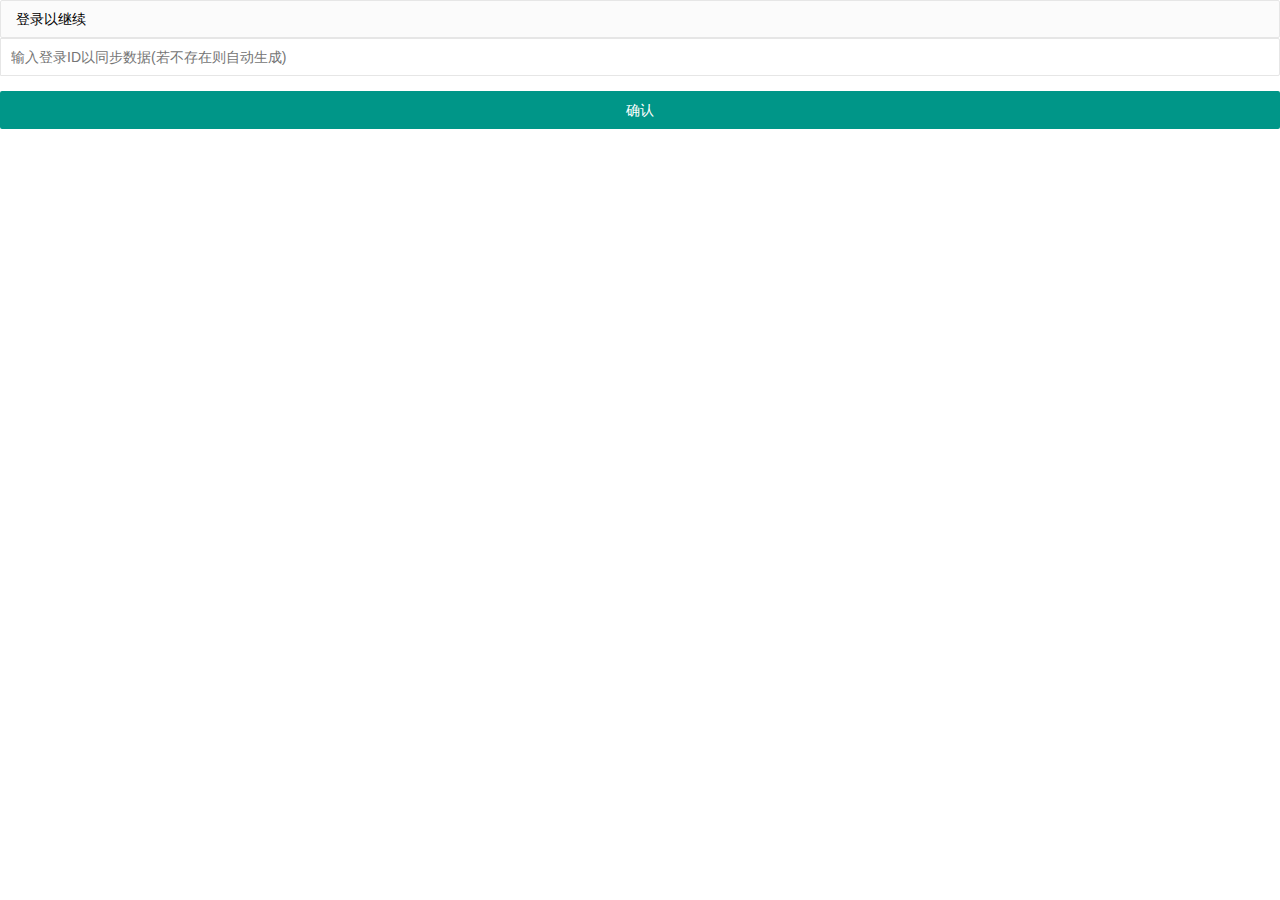
<file: CountingStars/login.html>
﻿<link href="layui/css/layui.css" rel="stylesheet" />
<script src="layui/layui.all.js"></script>
<script src="angular.js"></script>
<script src="common.js"></script>
<script>
    var app = angular.module('app', []);
    app.controller('login', function ($scope, $sce) {
        $scope.login = function () {
            if ($scope.loginId) {
                layer.msg("登录成功", {
                    time: 1200 
                }, function () {
                    localStorage.setItem(loginCore.LoginNameKey, $scope.loginId);
                    location.href = loginCore.IndexPage;
                });
             
            }
        }
    });
</script>
<html>
<head>
    <title>登录</title>
</head>
<body ng-app="app">
    <div ng-controller="login">
        <div class="layui-form layui-form-pane">
            <div class="layui-form-item layui-form-text">
                <label class="layui-form-label">登录以继续</label>
                <input class="layui-input" ng-model='loginId' placeholder="输入登录ID以同步数据(若不存在则自动生成)" />
            </div>
            <div class="layui-form-item">
                <button class="layui-btn layui-btn-fluid" ng-click="login()">确认</button>
            </div>
        </div>
    </div>
</body>
</html>
</file>
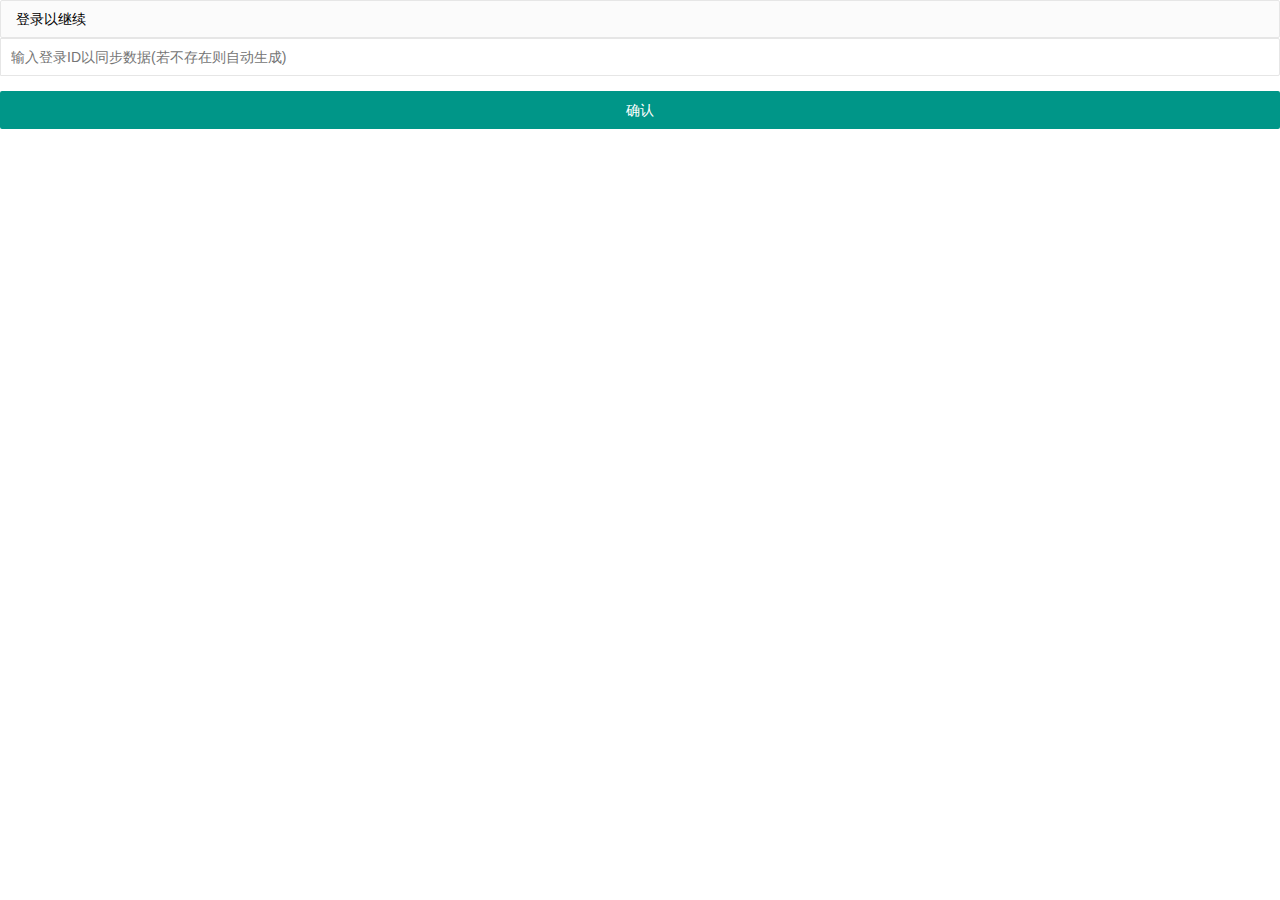
<file: CountingStars/main.html>
﻿<!DOCTYPE html>
<html style="height: 100%">
<head>
    <meta charset="utf-8">
    <title></title>
    <meta name="renderer" content="webkit">
    <meta http-equiv="X-UA-Compatible" content="IE=edge,chrome=1">
    <meta name="viewport" content="width=device-width, initial-scale=1, maximum-scale=1">
    <link href="layui/css/layui.css" rel="stylesheet" />
    <script src="layui/layui.all.js"></script>
    <script src="angular.js"></script>
    <script src="common.js"></script>
</head>
<body ng-app="app" style="height: 100%">
    <div ng-controller="main" style="height: 100%;text-align:center">
        <!--<h1 style="color: green"> 当前登录ID[{{loginId}}]</h1>-->
    </div>

    <script src="layui/layui.js"></script>
    <script src="angular.js"></script>
    <script src="av-min.js"></script>
    <script>

        var app = angular.module('app', []);
        app.controller('main', function ($scope, $sce) {
            $scope.loginId = loginCore.GetLoginId();
            layer.msg("当前登录用户ID[" + $scope.loginId + "]", { time: 9999999 });

        });
        app.filter('sce', ['$sce', function ($sce) {
            return $sce.trustAsHtml;
        }]);


    </script>
</body>
</html>
</file>
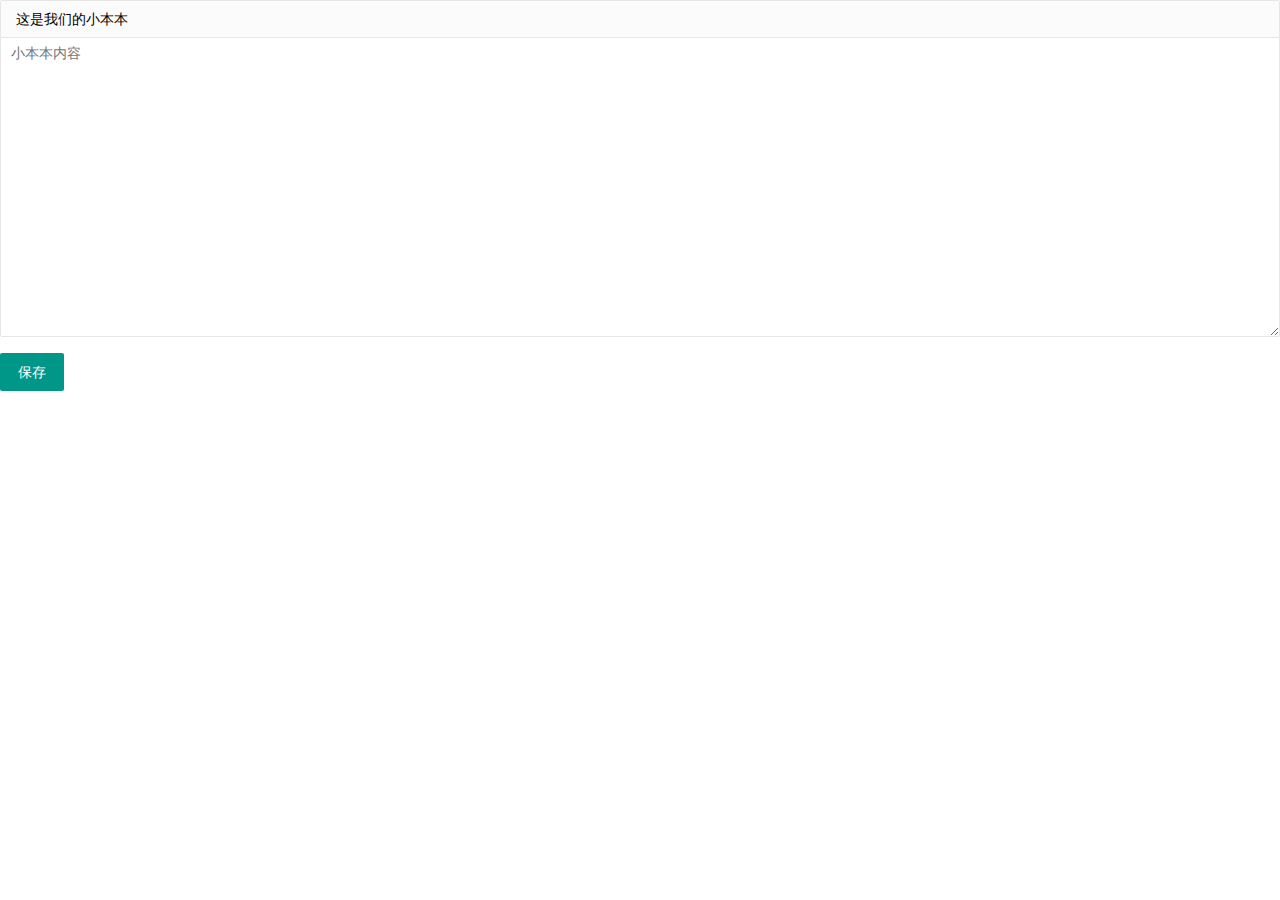
<file: CountingStars/memorandum.html>
﻿<link href="layui/css/layui.css" rel="stylesheet" />
<script src="layui/layui.all.js"></script>
<script src="angular.js"></script>
<script src="av-min.js"></script>
<script>
    var { Query, User } = AV;
    AV.init('s44XmGNmCEiM7brKGRrazhkt-gzGzoHsz', 'tKNAMwNeMwEcHQlP0u1YyIrm');
    // 实时消息服务
    var Memorandum = AV.Object.extend('memorandum');
    var memorandum = new Memorandum();
    var app = angular.module('app', []);
    app.controller('memorandum', function ($scope, $sce) {
        $scope.get = function (r) {
            var query = new AV.Query('memorandum');
            query.descending('createdAt');
            query.limit(1);
            query.find().then(function (result) {
                $scope.content = result[0].attributes.content;
                $scope.$apply();
            }).catch(function (error) {
                alert(JSON.stringify(error));
            });
        }
        $scope.get();
        $scope.send = function () {
            memorandum.save({
                content: $scope.content
            }).then(function (object) {
                layer.msg("保存成功");
            });
        }
    });
</script>
<html>
<head>
</head>
<body ng-app="app">
    <div ng-controller="memorandum">
        <div class="layui-form layui-form-pane">
            <div class="layui-form-item layui-form-text">
                <label class="layui-form-label">这是我们的小本本</label>
                <div class="layui-input-block">
                    <textarea style="height: 300px" placeholder="小本本内容" ng-model="content" class="layui-textarea"></textarea>
                </div>
            </div>
            <div class="layui-form-item">
                <button class="layui-btn" ng-click="send()" lay-filter="demo2">保存</button>
            </div>
        </div>
    </div>
</body>
</html>
</file>
<file: CountingStars/layui/css/layui.css>
/** layui-v2.4.5 MIT License By https://www.layui.com */
 .layui-inline,img{display:inline-block;vertical-align:middle}h1,h2,h3,h4,h5,h6{font-weight:400}.layui-edge,.layui-header,.layui-inline,.layui-main{position:relative}.layui-elip,.layui-form-checkbox span,.layui-form-pane .layui-form-label{text-overflow:ellipsis;white-space:nowrap}.layui-btn,.layui-edge,.layui-inline,img{vertical-align:middle}.layui-btn,.layui-disabled,.layui-icon,.layui-unselect{-webkit-user-select:none;-ms-user-select:none;-moz-user-select:none}blockquote,body,button,dd,div,dl,dt,form,h1,h2,h3,h4,h5,h6,input,li,ol,p,pre,td,textarea,th,ul{margin:0;padding:0;-webkit-tap-highlight-color:rgba(0,0,0,0)}a:active,a:hover{outline:0}img{border:none}li{list-style:none}table{border-collapse:collapse;border-spacing:0}h4,h5,h6{font-size:100%}button,input,optgroup,option,select,textarea{font-family:inherit;font-size:inherit;font-style:inherit;font-weight:inherit;outline:0}pre{white-space:pre-wrap;white-space:-moz-pre-wrap;white-space:-pre-wrap;white-space:-o-pre-wrap;word-wrap:break-word}body{line-height:24px;font:14px Helvetica Neue,Helvetica,PingFang SC,Tahoma,Arial,sans-serif}hr{height:1px;margin:10px 0;border:0;clear:both}a{color:#333;text-decoration:none}a:hover{color:#777}a cite{font-style:normal;*cursor:pointer}.layui-border-box,.layui-border-box *{box-sizing:border-box}.layui-box,.layui-box *{box-sizing:content-box}.layui-clear{clear:both;*zoom:1}.layui-clear:after{content:'\20';clear:both;*zoom:1;display:block;height:0}.layui-inline{*display:inline;*zoom:1}.layui-edge{display:inline-block;width:0;height:0;border-width:6px;border-style:dashed;border-color:transparent;overflow:hidden}.layui-edge-top{top:-4px;border-bottom-color:#999;border-bottom-style:solid}.layui-edge-right{border-left-color:#999;border-left-style:solid}.layui-edge-bottom{top:2px;border-top-color:#999;border-top-style:solid}.layui-edge-left{border-right-color:#999;border-right-style:solid}.layui-elip{overflow:hidden}.layui-disabled,.layui-disabled:hover{color:#d2d2d2!important;cursor:not-allowed!important}.layui-circle{border-radius:100%}.layui-show{display:block!important}.layui-hide{display:none!important}@font-face{font-family:layui-icon;src:url(../font/iconfont.eot?v=240);src:url(../font/iconfont.eot?v=240#iefix) format('embedded-opentype'),url(../font/iconfont.svg?v=240#iconfont) format('svg'),url(../font/iconfont.woff?v=240) format('woff'),url(../font/iconfont.ttf?v=240) format('truetype')}.layui-icon{font-family:layui-icon!important;font-size:16px;font-style:normal;-webkit-font-smoothing:antialiased;-moz-osx-font-smoothing:grayscale}.layui-icon-reply-fill:before{content:"\e611"}.layui-icon-set-fill:before{content:"\e614"}.layui-icon-menu-fill:before{content:"\e60f"}.layui-icon-search:before{content:"\e615"}.layui-icon-share:before{content:"\e641"}.layui-icon-set-sm:before{content:"\e620"}.layui-icon-engine:before{content:"\e628"}.layui-icon-close:before{content:"\1006"}.layui-icon-close-fill:before{content:"\1007"}.layui-icon-chart-screen:before{content:"\e629"}.layui-icon-star:before{content:"\e600"}.layui-icon-circle-dot:before{content:"\e617"}.layui-icon-chat:before{content:"\e606"}.layui-icon-release:before{content:"\e609"}.layui-icon-list:before{content:"\e60a"}.layui-icon-chart:before{content:"\e62c"}.layui-icon-ok-circle:before{content:"\1005"}.layui-icon-layim-theme:before{content:"\e61b"}.layui-icon-table:before{content:"\e62d"}.layui-icon-right:before{content:"\e602"}.layui-icon-left:before{content:"\e603"}.layui-icon-cart-simple:before{content:"\e698"}.layui-icon-face-cry:before{content:"\e69c"}.layui-icon-face-smile:before{content:"\e6af"}.layui-icon-survey:before{content:"\e6b2"}.layui-icon-tree:before{content:"\e62e"}.layui-icon-upload-circle:before{content:"\e62f"}.layui-icon-add-circle:before{content:"\e61f"}.layui-icon-download-circle:before{content:"\e601"}.layui-icon-templeate-1:before{content:"\e630"}.layui-icon-util:before{content:"\e631"}.layui-icon-face-surprised:before{content:"\e664"}.layui-icon-edit:before{content:"\e642"}.layui-icon-speaker:before{content:"\e645"}.layui-icon-down:before{content:"\e61a"}.layui-icon-file:before{content:"\e621"}.layui-icon-layouts:before{content:"\e632"}.layui-icon-rate-half:before{content:"\e6c9"}.layui-icon-add-circle-fine:before{content:"\e608"}.layui-icon-prev-circle:before{content:"\e633"}.layui-icon-read:before{content:"\e705"}.layui-icon-404:before{content:"\e61c"}.layui-icon-carousel:before{content:"\e634"}.layui-icon-help:before{content:"\e607"}.layui-icon-code-circle:before{content:"\e635"}.layui-icon-water:before{content:"\e636"}.layui-icon-username:before{content:"\e66f"}.layui-icon-find-fill:before{content:"\e670"}.layui-icon-about:before{content:"\e60b"}.layui-icon-location:before{content:"\e715"}.layui-icon-up:before{content:"\e619"}.layui-icon-pause:before{content:"\e651"}.layui-icon-date:before{content:"\e637"}.layui-icon-layim-uploadfile:before{content:"\e61d"}.layui-icon-delete:before{content:"\e640"}.layui-icon-play:before{content:"\e652"}.layui-icon-top:before{content:"\e604"}.layui-icon-friends:before{content:"\e612"}.layui-icon-refresh-3:before{content:"\e9aa"}.layui-icon-ok:before{content:"\e605"}.layui-icon-layer:before{content:"\e638"}.layui-icon-face-smile-fine:before{content:"\e60c"}.layui-icon-dollar:before{content:"\e659"}.layui-icon-group:before{content:"\e613"}.layui-icon-layim-download:before{content:"\e61e"}.layui-icon-picture-fine:before{content:"\e60d"}.layui-icon-link:before{content:"\e64c"}.layui-icon-diamond:before{content:"\e735"}.layui-icon-log:before{content:"\e60e"}.layui-icon-rate-solid:before{content:"\e67a"}.layui-icon-fonts-del:before{content:"\e64f"}.layui-icon-unlink:before{content:"\e64d"}.layui-icon-fonts-clear:before{content:"\e639"}.layui-icon-triangle-r:before{content:"\e623"}.layui-icon-circle:before{content:"\e63f"}.layui-icon-radio:before{content:"\e643"}.layui-icon-align-center:before{content:"\e647"}.layui-icon-align-right:before{content:"\e648"}.layui-icon-align-left:before{content:"\e649"}.layui-icon-loading-1:before{content:"\e63e"}.layui-icon-return:before{content:"\e65c"}.layui-icon-fonts-strong:before{content:"\e62b"}.layui-icon-upload:before{content:"\e67c"}.layui-icon-dialogue:before{content:"\e63a"}.layui-icon-video:before{content:"\e6ed"}.layui-icon-headset:before{content:"\e6fc"}.layui-icon-cellphone-fine:before{content:"\e63b"}.layui-icon-add-1:before{content:"\e654"}.layui-icon-face-smile-b:before{content:"\e650"}.layui-icon-fonts-html:before{content:"\e64b"}.layui-icon-form:before{content:"\e63c"}.layui-icon-cart:before{content:"\e657"}.layui-icon-camera-fill:before{content:"\e65d"}.layui-icon-tabs:before{content:"\e62a"}.layui-icon-fonts-code:before{content:"\e64e"}.layui-icon-fire:before{content:"\e756"}.layui-icon-set:before{content:"\e716"}.layui-icon-fonts-u:before{content:"\e646"}.layui-icon-triangle-d:before{content:"\e625"}.layui-icon-tips:before{content:"\e702"}.layui-icon-picture:before{content:"\e64a"}.layui-icon-more-vertical:before{content:"\e671"}.layui-icon-flag:before{content:"\e66c"}.layui-icon-loading:before{content:"\e63d"}.layui-icon-fonts-i:before{content:"\e644"}.layui-icon-refresh-1:before{content:"\e666"}.layui-icon-rmb:before{content:"\e65e"}.layui-icon-home:before{content:"\e68e"}.layui-icon-user:before{content:"\e770"}.layui-icon-notice:before{content:"\e667"}.layui-icon-login-weibo:before{content:"\e675"}.layui-icon-voice:before{content:"\e688"}.layui-icon-upload-drag:before{content:"\e681"}.layui-icon-login-qq:before{content:"\e676"}.layui-icon-snowflake:before{content:"\e6b1"}.layui-icon-file-b:before{content:"\e655"}.layui-icon-template:before{content:"\e663"}.layui-icon-auz:before{content:"\e672"}.layui-icon-console:before{content:"\e665"}.layui-icon-app:before{content:"\e653"}.layui-icon-prev:before{content:"\e65a"}.layui-icon-website:before{content:"\e7ae"}.layui-icon-next:before{content:"\e65b"}.layui-icon-component:before{content:"\e857"}.layui-icon-more:before{content:"\e65f"}.layui-icon-login-wechat:before{content:"\e677"}.layui-icon-shrink-right:before{content:"\e668"}.layui-icon-spread-left:before{content:"\e66b"}.layui-icon-camera:before{content:"\e660"}.layui-icon-note:before{content:"\e66e"}.layui-icon-refresh:before{content:"\e669"}.layui-icon-female:before{content:"\e661"}.layui-icon-male:before{content:"\e662"}.layui-icon-password:before{content:"\e673"}.layui-icon-senior:before{content:"\e674"}.layui-icon-theme:before{content:"\e66a"}.layui-icon-tread:before{content:"\e6c5"}.layui-icon-praise:before{content:"\e6c6"}.layui-icon-star-fill:before{content:"\e658"}.layui-icon-rate:before{content:"\e67b"}.layui-icon-template-1:before{content:"\e656"}.layui-icon-vercode:before{content:"\e679"}.layui-icon-cellphone:before{content:"\e678"}.layui-icon-screen-full:before{content:"\e622"}.layui-icon-screen-restore:before{content:"\e758"}.layui-icon-cols:before{content:"\e610"}.layui-icon-export:before{content:"\e67d"}.layui-icon-print:before{content:"\e66d"}.layui-icon-slider:before{content:"\e714"}.layui-main{width:1140px;margin:0 auto}.layui-header{z-index:1000;height:60px}.layui-header a:hover{transition:all .5s;-webkit-transition:all .5s}.layui-side{position:fixed;left:0;top:0;bottom:0;z-index:999;width:200px;overflow-x:hidden}.layui-side-scroll{position:relative;width:220px;height:100%;overflow-x:hidden}.layui-body{position:absolute;left:200px;right:0;top:0;bottom:0;z-index:998;width:auto;overflow:hidden;overflow-y:auto;box-sizing:border-box}.layui-layout-body{overflow:hidden}.layui-layout-admin .layui-header{background-color:#23262E}.layui-layout-admin .layui-side{top:60px;width:200px;overflow-x:hidden}.layui-layout-admin .layui-body{top:60px;bottom:44px}.layui-layout-admin .layui-main{width:auto;margin:0 15px}.layui-layout-admin .layui-footer{position:fixed;left:200px;right:0;bottom:0;height:44px;line-height:44px;padding:0 15px;background-color:#eee}.layui-layout-admin .layui-logo{position:absolute;left:0;top:0;width:200px;height:100%;line-height:60px;text-align:center;color:#009688;font-size:16px}.layui-layout-admin .layui-header .layui-nav{background:0 0}.layui-layout-left{position:absolute!important;left:200px;top:0}.layui-layout-right{position:absolute!important;right:0;top:0}.layui-container{position:relative;margin:0 auto;padding:0 15px;box-sizing:border-box}.layui-fluid{position:relative;margin:0 auto;padding:0 15px}.layui-row:after,.layui-row:before{content:'';display:block;clear:both}.layui-col-lg1,.layui-col-lg10,.layui-col-lg11,.layui-col-lg12,.layui-col-lg2,.layui-col-lg3,.layui-col-lg4,.layui-col-lg5,.layui-col-lg6,.layui-col-lg7,.layui-col-lg8,.layui-col-lg9,.layui-col-md1,.layui-col-md10,.layui-col-md11,.layui-col-md12,.layui-col-md2,.layui-col-md3,.layui-col-md4,.layui-col-md5,.layui-col-md6,.layui-col-md7,.layui-col-md8,.layui-col-md9,.layui-col-sm1,.layui-col-sm10,.layui-col-sm11,.layui-col-sm12,.layui-col-sm2,.layui-col-sm3,.layui-col-sm4,.layui-col-sm5,.layui-col-sm6,.layui-col-sm7,.layui-col-sm8,.layui-col-sm9,.layui-col-xs1,.layui-col-xs10,.layui-col-xs11,.layui-col-xs12,.layui-col-xs2,.layui-col-xs3,.layui-col-xs4,.layui-col-xs5,.layui-col-xs6,.layui-col-xs7,.layui-col-xs8,.layui-col-xs9{position:relative;display:block;box-sizing:border-box}.layui-col-xs1,.layui-col-xs10,.layui-col-xs11,.layui-col-xs12,.layui-col-xs2,.layui-col-xs3,.layui-col-xs4,.layui-col-xs5,.layui-col-xs6,.layui-col-xs7,.layui-col-xs8,.layui-col-xs9{float:left}.layui-col-xs1{width:8.33333333%}.layui-col-xs2{width:16.66666667%}.layui-col-xs3{width:25%}.layui-col-xs4{width:33.33333333%}.layui-col-xs5{width:41.66666667%}.layui-col-xs6{width:50%}.layui-col-xs7{width:58.33333333%}.layui-col-xs8{width:66.66666667%}.layui-col-xs9{width:75%}.layui-col-xs10{width:83.33333333%}.layui-col-xs11{width:91.66666667%}.layui-col-xs12{width:100%}.layui-col-xs-offset1{margin-left:8.33333333%}.layui-col-xs-offset2{margin-left:16.66666667%}.layui-col-xs-offset3{margin-left:25%}.layui-col-xs-offset4{margin-left:33.33333333%}.layui-col-xs-offset5{margin-left:41.66666667%}.layui-col-xs-offset6{margin-left:50%}.layui-col-xs-offset7{margin-left:58.33333333%}.layui-col-xs-offset8{margin-left:66.66666667%}.layui-col-xs-offset9{margin-left:75%}.layui-col-xs-offset10{margin-left:83.33333333%}.layui-col-xs-offset11{margin-left:91.66666667%}.layui-col-xs-offset12{margin-left:100%}@media screen and (max-width:768px){.layui-hide-xs{display:none!important}.layui-show-xs-block{display:block!important}.layui-show-xs-inline{display:inline!important}.layui-show-xs-inline-block{display:inline-block!important}}@media screen and (min-width:768px){.layui-container{width:750px}.layui-hide-sm{display:none!important}.layui-show-sm-block{display:block!important}.layui-show-sm-inline{display:inline!important}.layui-show-sm-inline-block{display:inline-block!important}.layui-col-sm1,.layui-col-sm10,.layui-col-sm11,.layui-col-sm12,.layui-col-sm2,.layui-col-sm3,.layui-col-sm4,.layui-col-sm5,.layui-col-sm6,.layui-col-sm7,.layui-col-sm8,.layui-col-sm9{float:left}.layui-col-sm1{width:8.33333333%}.layui-col-sm2{width:16.66666667%}.layui-col-sm3{width:25%}.layui-col-sm4{width:33.33333333%}.layui-col-sm5{width:41.66666667%}.layui-col-sm6{width:50%}.layui-col-sm7{width:58.33333333%}.layui-col-sm8{width:66.66666667%}.layui-col-sm9{width:75%}.layui-col-sm10{width:83.33333333%}.layui-col-sm11{width:91.66666667%}.layui-col-sm12{width:100%}.layui-col-sm-offset1{margin-left:8.33333333%}.layui-col-sm-offset2{margin-left:16.66666667%}.layui-col-sm-offset3{margin-left:25%}.layui-col-sm-offset4{margin-left:33.33333333%}.layui-col-sm-offset5{margin-left:41.66666667%}.layui-col-sm-offset6{margin-left:50%}.layui-col-sm-offset7{margin-left:58.33333333%}.layui-col-sm-offset8{margin-left:66.66666667%}.layui-col-sm-offset9{margin-left:75%}.layui-col-sm-offset10{margin-left:83.33333333%}.layui-col-sm-offset11{margin-left:91.66666667%}.layui-col-sm-offset12{margin-left:100%}}@media screen and (min-width:992px){.layui-container{width:970px}.layui-hide-md{display:none!important}.layui-show-md-block{display:block!important}.layui-show-md-inline{display:inline!important}.layui-show-md-inline-block{display:inline-block!important}.layui-col-md1,.layui-col-md10,.layui-col-md11,.layui-col-md12,.layui-col-md2,.layui-col-md3,.layui-col-md4,.layui-col-md5,.layui-col-md6,.layui-col-md7,.layui-col-md8,.layui-col-md9{float:left}.layui-col-md1{width:8.33333333%}.layui-col-md2{width:16.66666667%}.layui-col-md3{width:25%}.layui-col-md4{width:33.33333333%}.layui-col-md5{width:41.66666667%}.layui-col-md6{width:50%}.layui-col-md7{width:58.33333333%}.layui-col-md8{width:66.66666667%}.layui-col-md9{width:75%}.layui-col-md10{width:83.33333333%}.layui-col-md11{width:91.66666667%}.layui-col-md12{width:100%}.layui-col-md-offset1{margin-left:8.33333333%}.layui-col-md-offset2{margin-left:16.66666667%}.layui-col-md-offset3{margin-left:25%}.layui-col-md-offset4{margin-left:33.33333333%}.layui-col-md-offset5{margin-left:41.66666667%}.layui-col-md-offset6{margin-left:50%}.layui-col-md-offset7{margin-left:58.33333333%}.layui-col-md-offset8{margin-left:66.66666667%}.layui-col-md-offset9{margin-left:75%}.layui-col-md-offset10{margin-left:83.33333333%}.layui-col-md-offset11{margin-left:91.66666667%}.layui-col-md-offset12{margin-left:100%}}@media screen and (min-width:1200px){.layui-container{width:1170px}.layui-hide-lg{display:none!important}.layui-show-lg-block{display:block!important}.layui-show-lg-inline{display:inline!important}.layui-show-lg-inline-block{display:inline-block!important}.layui-col-lg1,.layui-col-lg10,.layui-col-lg11,.layui-col-lg12,.layui-col-lg2,.layui-col-lg3,.layui-col-lg4,.layui-col-lg5,.layui-col-lg6,.layui-col-lg7,.layui-col-lg8,.layui-col-lg9{float:left}.layui-col-lg1{width:8.33333333%}.layui-col-lg2{width:16.66666667%}.layui-col-lg3{width:25%}.layui-col-lg4{width:33.33333333%}.layui-col-lg5{width:41.66666667%}.layui-col-lg6{width:50%}.layui-col-lg7{width:58.33333333%}.layui-col-lg8{width:66.66666667%}.layui-col-lg9{width:75%}.layui-col-lg10{width:83.33333333%}.layui-col-lg11{width:91.66666667%}.layui-col-lg12{width:100%}.layui-col-lg-offset1{margin-left:8.33333333%}.layui-col-lg-offset2{margin-left:16.66666667%}.layui-col-lg-offset3{margin-left:25%}.layui-col-lg-offset4{margin-left:33.33333333%}.layui-col-lg-offset5{margin-left:41.66666667%}.layui-col-lg-offset6{margin-left:50%}.layui-col-lg-offset7{margin-left:58.33333333%}.layui-col-lg-offset8{margin-left:66.66666667%}.layui-col-lg-offset9{margin-left:75%}.layui-col-lg-offset10{margin-left:83.33333333%}.layui-col-lg-offset11{margin-left:91.66666667%}.layui-col-lg-offset12{margin-left:100%}}.layui-col-space1{margin:-.5px}.layui-col-space1>*{padding:.5px}.layui-col-space3{margin:-1.5px}.layui-col-space3>*{padding:1.5px}.layui-col-space5{margin:-2.5px}.layui-col-space5>*{padding:2.5px}.layui-col-space8{margin:-3.5px}.layui-col-space8>*{padding:3.5px}.layui-col-space10{margin:-5px}.layui-col-space10>*{padding:5px}.layui-col-space12{margin:-6px}.layui-col-space12>*{padding:6px}.layui-col-space15{margin:-7.5px}.layui-col-space15>*{padding:7.5px}.layui-col-space18{margin:-9px}.layui-col-space18>*{padding:9px}.layui-col-space20{margin:-10px}.layui-col-space20>*{padding:10px}.layui-col-space22{margin:-11px}.layui-col-space22>*{padding:11px}.layui-col-space25{margin:-12.5px}.layui-col-space25>*{padding:12.5px}.layui-col-space30{margin:-15px}.layui-col-space30>*{padding:15px}.layui-btn,.layui-input,.layui-select,.layui-textarea,.layui-upload-button{outline:0;-webkit-appearance:none;transition:all .3s;-webkit-transition:all .3s;box-sizing:border-box}.layui-elem-quote{margin-bottom:10px;padding:15px;line-height:22px;border-left:5px solid #009688;border-radius:0 2px 2px 0;background-color:#f2f2f2}.layui-quote-nm{border-style:solid;border-width:1px 1px 1px 5px;background:0 0}.layui-elem-field{margin-bottom:10px;padding:0;border-width:1px;border-style:solid}.layui-elem-field legend{margin-left:20px;padding:0 10px;font-size:20px;font-weight:300}.layui-field-title{margin:10px 0 20px;border-width:1px 0 0}.layui-field-box{padding:10px 15px}.layui-field-title .layui-field-box{padding:10px 0}.layui-progress{position:relative;height:6px;border-radius:20px;background-color:#e2e2e2}.layui-progress-bar{position:absolute;left:0;top:0;width:0;max-width:100%;height:6px;border-radius:20px;text-align:right;background-color:#5FB878;transition:all .3s;-webkit-transition:all .3s}.layui-progress-big,.layui-progress-big .layui-progress-bar{height:18px;line-height:18px}.layui-progress-text{position:relative;top:-20px;line-height:18px;font-size:12px;color:#666}.layui-progress-big .layui-progress-text{position:static;padding:0 10px;color:#fff}.layui-collapse{border-width:1px;border-style:solid;border-radius:2px}.layui-colla-content,.layui-colla-item{border-top-width:1px;border-top-style:solid}.layui-colla-item:first-child{border-top:none}.layui-colla-title{position:relative;height:42px;line-height:42px;padding:0 15px 0 35px;color:#333;background-color:#f2f2f2;cursor:pointer;font-size:14px;overflow:hidden}.layui-colla-content{display:none;padding:10px 15px;line-height:22px;color:#666}.layui-colla-icon{position:absolute;left:15px;top:0;font-size:14px}.layui-card{margin-bottom:15px;border-radius:2px;background-color:#fff;box-shadow:0 1px 2px 0 rgba(0,0,0,.05)}.layui-card:last-child{margin-bottom:0}.layui-card-header{position:relative;height:42px;line-height:42px;padding:0 15px;border-bottom:1px solid #f6f6f6;color:#333;border-radius:2px 2px 0 0;font-size:14px}.layui-bg-black,.layui-bg-blue,.layui-bg-cyan,.layui-bg-green,.layui-bg-orange,.layui-bg-red{color:#fff!important}.layui-card-body{position:relative;padding:10px 15px;line-height:24px}.layui-card-body[pad15]{padding:15px}.layui-card-body[pad20]{padding:20px}.layui-card-body .layui-table{margin:5px 0}.layui-card .layui-tab{margin:0}.layui-panel-window{position:relative;padding:15px;border-radius:0;border-top:5px solid #E6E6E6;background-color:#fff}.layui-auxiliar-moving{position:fixed;left:0;right:0;top:0;bottom:0;width:100%;height:100%;background:0 0;z-index:9999999999}.layui-form-label,.layui-form-mid,.layui-form-select,.layui-input-block,.layui-input-inline,.layui-textarea{position:relative}.layui-bg-red{background-color:#FF5722!important}.layui-bg-orange{background-color:#FFB800!important}.layui-bg-green{background-color:#009688!important}.layui-bg-cyan{background-color:#2F4056!important}.layui-bg-blue{background-color:#1E9FFF!important}.layui-bg-black{background-color:#393D49!important}.layui-bg-gray{background-color:#eee!important;color:#666!important}.layui-badge-rim,.layui-colla-content,.layui-colla-item,.layui-collapse,.layui-elem-field,.layui-form-pane .layui-form-item[pane],.layui-form-pane .layui-form-label,.layui-input,.layui-layedit,.layui-layedit-tool,.layui-quote-nm,.layui-select,.layui-tab-bar,.layui-tab-card,.layui-tab-title,.layui-tab-title .layui-this:after,.layui-textarea{border-color:#e6e6e6}.layui-timeline-item:before,hr{background-color:#e6e6e6}.layui-text{line-height:22px;font-size:14px;color:#666}.layui-text h1,.layui-text h2,.layui-text h3{font-weight:500;color:#333}.layui-text h1{font-size:30px}.layui-text h2{font-size:24px}.layui-text h3{font-size:18px}.layui-text a:not(.layui-btn){color:#01AAED}.layui-text a:not(.layui-btn):hover{text-decoration:underline}.layui-text ul{padding:5px 0 5px 15px}.layui-text ul li{margin-top:5px;list-style-type:disc}.layui-text em,.layui-word-aux{color:#999!important;padding:0 5px!important}.layui-btn{display:inline-block;height:38px;line-height:38px;padding:0 18px;background-color:#009688;color:#fff;white-space:nowrap;text-align:center;font-size:14px;border:none;border-radius:2px;cursor:pointer}.layui-btn:hover{opacity:.8;filter:alpha(opacity=80);color:#fff}.layui-btn:active{opacity:1;filter:alpha(opacity=100)}.layui-btn+.layui-btn{margin-left:10px}.layui-btn-container{font-size:0}.layui-btn-container .layui-btn{margin-right:10px;margin-bottom:10px}.layui-btn-container .layui-btn+.layui-btn{margin-left:0}.layui-table .layui-btn-container .layui-btn{margin-bottom:9px}.layui-btn-radius{border-radius:100px}.layui-btn .layui-icon{margin-right:3px;font-size:18px;vertical-align:bottom;vertical-align:middle\9}.layui-btn-primary{border:1px solid #C9C9C9;background-color:#fff;color:#555}.layui-btn-primary:hover{border-color:#009688;color:#333}.layui-btn-normal{background-color:#1E9FFF}.layui-btn-warm{background-color:#FFB800}.layui-btn-danger{background-color:#FF5722}.layui-btn-disabled,.layui-btn-disabled:active,.layui-btn-disabled:hover{border:1px solid #e6e6e6;background-color:#FBFBFB;color:#C9C9C9;cursor:not-allowed;opacity:1}.layui-btn-lg{height:44px;line-height:44px;padding:0 25px;font-size:16px}.layui-btn-sm{height:30px;line-height:30px;padding:0 10px;font-size:12px}.layui-btn-sm i{font-size:16px!important}.layui-btn-xs{height:22px;line-height:22px;padding:0 5px;font-size:12px}.layui-btn-xs i{font-size:14px!important}.layui-btn-group{display:inline-block;vertical-align:middle;font-size:0}.layui-btn-group .layui-btn{margin-left:0!important;margin-right:0!important;border-left:1px solid rgba(255,255,255,.5);border-radius:0}.layui-btn-group .layui-btn-primary{border-left:none}.layui-btn-group .layui-btn-primary:hover{border-color:#C9C9C9;color:#009688}.layui-btn-group .layui-btn:first-child{border-left:none;border-radius:2px 0 0 2px}.layui-btn-group .layui-btn-primary:first-child{border-left:1px solid #c9c9c9}.layui-btn-group .layui-btn:last-child{border-radius:0 2px 2px 0}.layui-btn-group .layui-btn+.layui-btn{margin-left:0}.layui-btn-group+.layui-btn-group{margin-left:10px}.layui-btn-fluid{width:100%}.layui-input,.layui-select,.layui-textarea{height:38px;line-height:1.3;line-height:38px\9;border-width:1px;border-style:solid;background-color:#fff;border-radius:2px}.layui-input::-webkit-input-placeholder,.layui-select::-webkit-input-placeholder,.layui-textarea::-webkit-input-placeholder{line-height:1.3}.layui-input,.layui-textarea{display:block;width:100%;padding-left:10px}.layui-input:hover,.layui-textarea:hover{border-color:#D2D2D2!important}.layui-input:focus,.layui-textarea:focus{border-color:#C9C9C9!important}.layui-textarea{min-height:100px;height:auto;line-height:20px;padding:6px 10px;resize:vertical}.layui-select{padding:0 10px}.layui-form input[type=checkbox],.layui-form input[type=radio],.layui-form select{display:none}.layui-form [lay-ignore]{display:initial}.layui-form-item{margin-bottom:15px;clear:both;*zoom:1}.layui-form-item:after{content:'\20';clear:both;*zoom:1;display:block;height:0}.layui-form-label{float:left;display:block;padding:9px 15px;width:80px;font-weight:400;line-height:20px;text-align:right}.layui-form-label-col{display:block;float:none;padding:9px 0;line-height:20px;text-align:left}.layui-form-item .layui-inline{margin-bottom:5px;margin-right:10px}.layui-input-block{margin-left:110px;min-height:36px}.layui-input-inline{display:inline-block;vertical-align:middle}.layui-form-item .layui-input-inline{float:left;width:190px;margin-right:10px}.layui-form-text .layui-input-inline{width:auto}.layui-form-mid{float:left;display:block;padding:9px 0!important;line-height:20px;margin-right:10px}.layui-form-danger+.layui-form-select .layui-input,.layui-form-danger:focus{border-color:#FF5722!important}.layui-form-select .layui-input{padding-right:30px;cursor:pointer}.layui-form-select .layui-edge{position:absolute;right:10px;top:50%;margin-top:-3px;cursor:pointer;border-width:6px;border-top-color:#c2c2c2;border-top-style:solid;transition:all .3s;-webkit-transition:all .3s}.layui-form-select dl{display:none;position:absolute;left:0;top:42px;padding:5px 0;z-index:899;min-width:100%;border:1px solid #d2d2d2;max-height:300px;overflow-y:auto;background-color:#fff;border-radius:2px;box-shadow:0 2px 4px rgba(0,0,0,.12);box-sizing:border-box}.layui-form-select dl dd,.layui-form-select dl dt{padding:0 10px;line-height:36px;white-space:nowrap;overflow:hidden;text-overflow:ellipsis}.layui-form-select dl dt{font-size:12px;color:#999}.layui-form-select dl dd{cursor:pointer}.layui-form-select dl dd:hover{background-color:#f2f2f2;-webkit-transition:.5s all;transition:.5s all}.layui-form-select .layui-select-group dd{padding-left:20px}.layui-form-select dl dd.layui-select-tips{padding-left:10px!important;color:#999}.layui-form-select dl dd.layui-this{background-color:#5FB878;color:#fff}.layui-form-checkbox,.layui-form-select dl dd.layui-disabled{background-color:#fff}.layui-form-selected dl{display:block}.layui-form-checkbox,.layui-form-checkbox *,.layui-form-switch{display:inline-block;vertical-align:middle}.layui-form-selected .layui-edge{margin-top:-9px;-webkit-transform:rotate(180deg);transform:rotate(180deg);margin-top:-3px\9}:root .layui-form-selected .layui-edge{margin-top:-9px\0/IE9}.layui-form-selectup dl{top:auto;bottom:42px}.layui-select-none{margin:5px 0;text-align:center;color:#999}.layui-select-disabled .layui-disabled{border-color:#eee!important}.layui-select-disabled .layui-edge{border-top-color:#d2d2d2}.layui-form-checkbox{position:relative;height:30px;line-height:30px;margin-right:10px;padding-right:30px;cursor:pointer;font-size:0;-webkit-transition:.1s linear;transition:.1s linear;box-sizing:border-box}.layui-form-checkbox span{padding:0 10px;height:100%;font-size:14px;border-radius:2px 0 0 2px;background-color:#d2d2d2;color:#fff;overflow:hidden}.layui-form-checkbox:hover span{background-color:#c2c2c2}.layui-form-checkbox i{position:absolute;right:0;top:0;width:30px;height:28px;border:1px solid #d2d2d2;border-left:none;border-radius:0 2px 2px 0;color:#fff;font-size:20px;text-align:center}.layui-form-checkbox:hover i{border-color:#c2c2c2;color:#c2c2c2}.layui-form-checked,.layui-form-checked:hover{border-color:#5FB878}.layui-form-checked span,.layui-form-checked:hover span{background-color:#5FB878}.layui-form-checked i,.layui-form-checked:hover i{color:#5FB878}.layui-form-item .layui-form-checkbox{margin-top:4px}.layui-form-checkbox[lay-skin=primary]{height:auto!important;line-height:normal!important;min-width:18px;min-height:18px;border:none!important;margin-right:0;padding-left:28px;padding-right:0;background:0 0}.layui-form-checkbox[lay-skin=primary] span{padding-left:0;padding-right:15px;line-height:18px;background:0 0;color:#666}.layui-form-checkbox[lay-skin=primary] i{right:auto;left:0;width:16px;height:16px;line-height:16px;border:1px solid #d2d2d2;font-size:12px;border-radius:2px;background-color:#fff;-webkit-transition:.1s linear;transition:.1s linear}.layui-form-checkbox[lay-skin=primary]:hover i{border-color:#5FB878;color:#fff}.layui-form-checked[lay-skin=primary] i{border-color:#5FB878;background-color:#5FB878;color:#fff}.layui-checkbox-disbaled[lay-skin=primary] span{background:0 0!important;color:#c2c2c2}.layui-checkbox-disbaled[lay-skin=primary]:hover i{border-color:#d2d2d2}.layui-form-item .layui-form-checkbox[lay-skin=primary]{margin-top:10px}.layui-form-switch{position:relative;height:22px;line-height:22px;min-width:35px;padding:0 5px;margin-top:8px;border:1px solid #d2d2d2;border-radius:20px;cursor:pointer;background-color:#fff;-webkit-transition:.1s linear;transition:.1s linear}.layui-form-switch i{position:absolute;left:5px;top:3px;width:16px;height:16px;border-radius:20px;background-color:#d2d2d2;-webkit-transition:.1s linear;transition:.1s linear}.layui-form-switch em{position:relative;top:0;width:25px;margin-left:21px;padding:0!important;text-align:center!important;color:#999!important;font-style:normal!important;font-size:12px}.layui-form-onswitch{border-color:#5FB878;background-color:#5FB878}.layui-checkbox-disbaled,.layui-checkbox-disbaled i{border-color:#e2e2e2!important}.layui-form-onswitch i{left:100%;margin-left:-21px;background-color:#fff}.layui-form-onswitch em{margin-left:5px;margin-right:21px;color:#fff!important}.layui-checkbox-disbaled span{background-color:#e2e2e2!important}.layui-checkbox-disbaled:hover i{color:#fff!important}[lay-radio]{display:none}.layui-form-radio,.layui-form-radio *{display:inline-block;vertical-align:middle}.layui-form-radio{line-height:28px;margin:6px 10px 0 0;padding-right:10px;cursor:pointer;font-size:0}.layui-form-radio *{font-size:14px}.layui-form-radio>i{margin-right:8px;font-size:22px;color:#c2c2c2}.layui-form-radio>i:hover,.layui-form-radioed>i{color:#5FB878}.layui-radio-disbaled>i{color:#e2e2e2!important}.layui-form-pane .layui-form-label{width:110px;padding:8px 15px;height:38px;line-height:20px;border-width:1px;border-style:solid;border-radius:2px 0 0 2px;text-align:center;background-color:#FBFBFB;overflow:hidden;box-sizing:border-box}.layui-form-pane .layui-input-inline{margin-left:-1px}.layui-form-pane .layui-input-block{margin-left:110px;left:-1px}.layui-form-pane .layui-input{border-radius:0 2px 2px 0}.layui-form-pane .layui-form-text .layui-form-label{float:none;width:100%;border-radius:2px;box-sizing:border-box;text-align:left}.layui-form-pane .layui-form-text .layui-input-inline{display:block;margin:0;top:-1px;clear:both}.layui-form-pane .layui-form-text .layui-input-block{margin:0;left:0;top:-1px}.layui-form-pane .layui-form-text .layui-textarea{min-height:100px;border-radius:0 0 2px 2px}.layui-form-pane .layui-form-checkbox{margin:4px 0 4px 10px}.layui-form-pane .layui-form-radio,.layui-form-pane .layui-form-switch{margin-top:6px;margin-left:10px}.layui-form-pane .layui-form-item[pane]{position:relative;border-width:1px;border-style:solid}.layui-form-pane .layui-form-item[pane] .layui-form-label{position:absolute;left:0;top:0;height:100%;border-width:0 1px 0 0}.layui-form-pane .layui-form-item[pane] .layui-input-inline{margin-left:110px}@media screen and (max-width:450px){.layui-form-item .layui-form-label{text-overflow:ellipsis;overflow:hidden;white-space:nowrap}.layui-form-item .layui-inline{display:block;margin-right:0;margin-bottom:20px;clear:both}.layui-form-item .layui-inline:after{content:'\20';clear:both;display:block;height:0}.layui-form-item .layui-input-inline{display:block;float:none;left:-3px;width:auto;margin:0 0 10px 112px}.layui-form-item .layui-input-inline+.layui-form-mid{margin-left:110px;top:-5px;padding:0}.layui-form-item .layui-form-checkbox{margin-right:5px;margin-bottom:5px}}.layui-layedit{border-width:1px;border-style:solid;border-radius:2px}.layui-layedit-tool{padding:3px 5px;border-bottom-width:1px;border-bottom-style:solid;font-size:0}.layedit-tool-fixed{position:fixed;top:0;border-top:1px solid #e2e2e2}.layui-layedit-tool .layedit-tool-mid,.layui-layedit-tool .layui-icon{display:inline-block;vertical-align:middle;text-align:center;font-size:14px}.layui-layedit-tool .layui-icon{position:relative;width:32px;height:30px;line-height:30px;margin:3px 5px;color:#777;cursor:pointer;border-radius:2px}.layui-layedit-tool .layui-icon:hover{color:#393D49}.layui-layedit-tool .layui-icon:active{color:#000}.layui-layedit-tool .layedit-tool-active{background-color:#e2e2e2;color:#000}.layui-layedit-tool .layui-disabled,.layui-layedit-tool .layui-disabled:hover{color:#d2d2d2;cursor:not-allowed}.layui-layedit-tool .layedit-tool-mid{width:1px;height:18px;margin:0 10px;background-color:#d2d2d2}.layedit-tool-html{width:50px!important;font-size:30px!important}.layedit-tool-b,.layedit-tool-code,.layedit-tool-help{font-size:16px!important}.layedit-tool-d,.layedit-tool-face,.layedit-tool-image,.layedit-tool-unlink{font-size:18px!important}.layedit-tool-image input{position:absolute;font-size:0;left:0;top:0;width:100%;height:100%;opacity:.01;filter:Alpha(opacity=1);cursor:pointer}.layui-layedit-iframe iframe{display:block;width:100%}#LAY_layedit_code{overflow:hidden}.layui-laypage{display:inline-block;*display:inline;*zoom:1;vertical-align:middle;margin:10px 0;font-size:0}.layui-laypage>a:first-child,.layui-laypage>a:first-child em{border-radius:2px 0 0 2px}.layui-laypage>a:last-child,.layui-laypage>a:last-child em{border-radius:0 2px 2px 0}.layui-laypage>:first-child{margin-left:0!important}.layui-laypage>:last-child{margin-right:0!important}.layui-laypage a,.layui-laypage button,.layui-laypage input,.layui-laypage select,.layui-laypage span{border:1px solid #e2e2e2}.layui-laypage a,.layui-laypage span{display:inline-block;*display:inline;*zoom:1;vertical-align:middle;padding:0 15px;height:28px;line-height:28px;margin:0 -1px 5px 0;background-color:#fff;color:#333;font-size:12px}.layui-flow-more a *,.layui-laypage input,.layui-table-view select[lay-ignore]{display:inline-block}.layui-laypage a:hover{color:#009688}.layui-laypage em{font-style:normal}.layui-laypage .layui-laypage-spr{color:#999;font-weight:700}.layui-laypage a{text-decoration:none}.layui-laypage .layui-laypage-curr{position:relative}.layui-laypage .layui-laypage-curr em{position:relative;color:#fff}.layui-laypage .layui-laypage-curr .layui-laypage-em{position:absolute;left:-1px;top:-1px;padding:1px;width:100%;height:100%;background-color:#009688}.layui-laypage-em{border-radius:2px}.layui-laypage-next em,.layui-laypage-prev em{font-family:Sim sun;font-size:16px}.layui-laypage .layui-laypage-count,.layui-laypage .layui-laypage-limits,.layui-laypage .layui-laypage-refresh,.layui-laypage .layui-laypage-skip{margin-left:10px;margin-right:10px;padding:0;border:none}.layui-laypage .layui-laypage-limits,.layui-laypage .layui-laypage-refresh{vertical-align:top}.layui-laypage .layui-laypage-refresh i{font-size:18px;cursor:pointer}.layui-laypage select{height:22px;padding:3px;border-radius:2px;cursor:pointer}.layui-laypage .layui-laypage-skip{height:30px;line-height:30px;color:#999}.layui-laypage button,.layui-laypage input{height:30px;line-height:30px;border-radius:2px;vertical-align:top;background-color:#fff;box-sizing:border-box}.layui-laypage input{width:40px;margin:0 10px;padding:0 3px;text-align:center}.layui-laypage input:focus,.layui-laypage select:focus{border-color:#009688!important}.layui-laypage button{margin-left:10px;padding:0 10px;cursor:pointer}.layui-table,.layui-table-view{margin:10px 0}.layui-flow-more{margin:10px 0;text-align:center;color:#999;font-size:14px}.layui-flow-more a{height:32px;line-height:32px}.layui-flow-more a *{vertical-align:top}.layui-flow-more a cite{padding:0 20px;border-radius:3px;background-color:#eee;color:#333;font-style:normal}.layui-flow-more a cite:hover{opacity:.8}.layui-flow-more a i{font-size:30px;color:#737383}.layui-table{width:100%;background-color:#fff;color:#666}.layui-table tr{transition:all .3s;-webkit-transition:all .3s}.layui-table th{text-align:left;font-weight:400}.layui-table tbody tr:hover,.layui-table thead tr,.layui-table-click,.layui-table-header,.layui-table-hover,.layui-table-mend,.layui-table-patch,.layui-table-tool,.layui-table-total,.layui-table-total tr,.layui-table[lay-even] tr:nth-child(even){background-color:#f2f2f2}.layui-table td,.layui-table th,.layui-table-col-set,.layui-table-fixed-r,.layui-table-grid-down,.layui-table-header,.layui-table-page,.layui-table-tips-main,.layui-table-tool,.layui-table-total,.layui-table-view,.layui-table[lay-skin=line],.layui-table[lay-skin=row]{border-width:1px;border-style:solid;border-color:#e6e6e6}.layui-table td,.layui-table th{position:relative;padding:9px 15px;min-height:20px;line-height:20px;font-size:14px}.layui-table[lay-skin=line] td,.layui-table[lay-skin=line] th{border-width:0 0 1px}.layui-table[lay-skin=row] td,.layui-table[lay-skin=row] th{border-width:0 1px 0 0}.layui-table[lay-skin=nob] td,.layui-table[lay-skin=nob] th{border:none}.layui-table img{max-width:100px}.layui-table[lay-size=lg] td,.layui-table[lay-size=lg] th{padding:15px 30px}.layui-table-view .layui-table[lay-size=lg] .layui-table-cell{height:40px;line-height:40px}.layui-table[lay-size=sm] td,.layui-table[lay-size=sm] th{font-size:12px;padding:5px 10px}.layui-table-view .layui-table[lay-size=sm] .layui-table-cell{height:20px;line-height:20px}.layui-table[lay-data]{display:none}.layui-table-box{position:relative;overflow:hidden}.layui-table-view .layui-table{position:relative;width:auto;margin:0}.layui-table-view .layui-table[lay-skin=line]{border-width:0 1px 0 0}.layui-table-view .layui-table[lay-skin=row]{border-width:0 0 1px}.layui-table-view .layui-table td,.layui-table-view .layui-table th{padding:5px 0;border-top:none;border-left:none}.layui-table-view .layui-table th.layui-unselect .layui-table-cell span{cursor:pointer}.layui-table-view .layui-table td{cursor:default}.layui-table-view .layui-form-checkbox[lay-skin=primary] i{width:18px;height:18px}.layui-table-view .layui-form-radio{line-height:0;padding:0}.layui-table-view .layui-form-radio>i{margin:0;font-size:20px}.layui-table-init{position:absolute;left:0;top:0;width:100%;height:100%;text-align:center;z-index:110}.layui-table-init .layui-icon{position:absolute;left:50%;top:50%;margin:-15px 0 0 -15px;font-size:30px;color:#c2c2c2}.layui-table-header{border-width:0 0 1px;overflow:hidden}.layui-table-header .layui-table{margin-bottom:-1px}.layui-table-tool .layui-inline[lay-event]{position:relative;width:26px;height:26px;padding:5px;line-height:16px;margin-right:10px;text-align:center;color:#333;border:1px solid #ccc;cursor:pointer;-webkit-transition:.5s all;transition:.5s all}.layui-table-tool .layui-inline[lay-event]:hover{border:1px solid #999}.layui-table-tool-temp{padding-right:120px}.layui-table-tool-self{position:absolute;right:17px;top:10px}.layui-table-tool .layui-table-tool-self .layui-inline[lay-event]{margin:0 0 0 10px}.layui-table-tool-panel{position:absolute;top:29px;left:-1px;padding:5px 0;min-width:150px;min-height:40px;border:1px solid #d2d2d2;text-align:left;overflow-y:auto;background-color:#fff;box-shadow:0 2px 4px rgba(0,0,0,.12)}.layui-table-cell,.layui-table-tool-panel li{overflow:hidden;text-overflow:ellipsis;white-space:nowrap}.layui-table-tool-panel li{padding:0 10px;line-height:30px;-webkit-transition:.5s all;transition:.5s all}.layui-table-tool-panel li .layui-form-checkbox[lay-skin=primary]{width:100%;padding-left:28px}.layui-table-tool-panel li:hover{background-color:#f2f2f2}.layui-table-tool-panel li .layui-form-checkbox[lay-skin=primary] i{position:absolute;left:0;top:0}.layui-table-tool-panel li .layui-form-checkbox[lay-skin=primary] span{padding:0}.layui-table-tool .layui-table-tool-self .layui-table-tool-panel{left:auto;right:-1px}.layui-table-col-set{position:absolute;right:0;top:0;width:20px;height:100%;border-width:0 0 0 1px;background-color:#fff}.layui-table-sort{width:10px;height:20px;margin-left:5px;cursor:pointer!important}.layui-table-sort .layui-edge{position:absolute;left:5px;border-width:5px}.layui-table-sort .layui-table-sort-asc{top:3px;border-top:none;border-bottom-style:solid;border-bottom-color:#b2b2b2}.layui-table-sort .layui-table-sort-asc:hover{border-bottom-color:#666}.layui-table-sort .layui-table-sort-desc{bottom:5px;border-bottom:none;border-top-style:solid;border-top-color:#b2b2b2}.layui-table-sort .layui-table-sort-desc:hover{border-top-color:#666}.layui-table-sort[lay-sort=asc] .layui-table-sort-asc{border-bottom-color:#000}.layui-table-sort[lay-sort=desc] .layui-table-sort-desc{border-top-color:#000}.layui-table-cell{height:28px;line-height:28px;padding:0 15px;position:relative;box-sizing:border-box}.layui-table-cell .layui-form-checkbox[lay-skin=primary]{top:-1px;padding:0}.layui-table-cell .layui-table-link{color:#01AAED}.laytable-cell-checkbox,.laytable-cell-numbers,.laytable-cell-radio,.laytable-cell-space{padding:0;text-align:center}.layui-table-body{position:relative;overflow:auto;margin-right:-1px;margin-bottom:-1px}.layui-table-body .layui-none{line-height:26px;padding:15px;text-align:center;color:#999}.layui-table-fixed{position:absolute;left:0;top:0;z-index:101}.layui-table-fixed .layui-table-body{overflow:hidden}.layui-table-fixed-l{box-shadow:0 -1px 8px rgba(0,0,0,.08)}.layui-table-fixed-r{left:auto;right:-1px;border-width:0 0 0 1px;box-shadow:-1px 0 8px rgba(0,0,0,.08)}.layui-table-fixed-r .layui-table-header{position:relative;overflow:visible}.layui-table-mend{position:absolute;right:-49px;top:0;height:100%;width:50px}.layui-table-tool{position:relative;z-index:890;width:100%;min-height:50px;line-height:30px;padding:10px 15px;border-width:0 0 1px}.layui-table-tool .layui-btn-container{margin-bottom:-10px}.layui-table-page,.layui-table-total{border-width:1px 0 0;margin-bottom:-1px;overflow:hidden}.layui-table-page{position:relative;width:100%;padding:7px 7px 0;height:41px;font-size:12px;white-space:nowrap}.layui-table-page>div{height:26px}.layui-table-page .layui-laypage{margin:0}.layui-table-page .layui-laypage a,.layui-table-page .layui-laypage span{height:26px;line-height:26px;margin-bottom:10px;border:none;background:0 0}.layui-table-page .layui-laypage a,.layui-table-page .layui-laypage span.layui-laypage-curr{padding:0 12px}.layui-table-page .layui-laypage span{margin-left:0;padding:0}.layui-table-page .layui-laypage .layui-laypage-prev{margin-left:-7px!important}.layui-table-page .layui-laypage .layui-laypage-curr .layui-laypage-em{left:0;top:0;padding:0}.layui-table-page .layui-laypage button,.layui-table-page .layui-laypage input{height:26px;line-height:26px}.layui-table-page .layui-laypage input{width:40px}.layui-table-page .layui-laypage button{padding:0 10px}.layui-table-page select{height:18px}.layui-table-patch .layui-table-cell{padding:0;width:30px}.layui-table-edit{position:absolute;left:0;top:0;width:100%;height:100%;padding:0 14px 1px;border-radius:0;box-shadow:1px 1px 20px rgba(0,0,0,.15)}.layui-table-edit:focus{border-color:#5FB878!important}select.layui-table-edit{padding:0 0 0 10px;border-color:#C9C9C9}.layui-table-view .layui-form-checkbox,.layui-table-view .layui-form-radio,.layui-table-view .layui-form-switch{top:0;margin:0;box-sizing:content-box}.layui-table-view .layui-form-checkbox{top:-1px;height:26px;line-height:26px}.layui-table-view .layui-form-checkbox i{height:26px}.layui-table-grid .layui-table-cell{overflow:visible}.layui-table-grid-down{position:absolute;top:0;right:0;width:26px;height:100%;padding:5px 0;border-width:0 0 0 1px;text-align:center;background-color:#fff;color:#999;cursor:pointer}.layui-table-grid-down .layui-icon{position:absolute;top:50%;left:50%;margin:-8px 0 0 -8px}.layui-table-grid-down:hover{background-color:#fbfbfb}body .layui-table-tips .layui-layer-content{background:0 0;padding:0;box-shadow:0 1px 6px rgba(0,0,0,.12)}.layui-table-tips-main{margin:-44px 0 0 -1px;max-height:150px;padding:8px 15px;font-size:14px;overflow-y:scroll;background-color:#fff;color:#666}.layui-table-tips-c{position:absolute;right:-3px;top:-13px;width:20px;height:20px;padding:3px;cursor:pointer;background-color:#666;border-radius:50%;color:#fff}.layui-table-tips-c:hover{background-color:#777}.layui-table-tips-c:before{position:relative;right:-2px}.layui-upload-file{display:none!important;opacity:.01;filter:Alpha(opacity=1)}.layui-upload-drag,.layui-upload-form,.layui-upload-wrap{display:inline-block}.layui-upload-list{margin:10px 0}.layui-upload-choose{padding:0 10px;color:#999}.layui-upload-drag{position:relative;padding:30px;border:1px dashed #e2e2e2;background-color:#fff;text-align:center;cursor:pointer;color:#999}.layui-upload-drag .layui-icon{font-size:50px;color:#009688}.layui-upload-drag[lay-over]{border-color:#009688}.layui-upload-iframe{position:absolute;width:0;height:0;border:0;visibility:hidden}.layui-upload-wrap{position:relative;vertical-align:middle}.layui-upload-wrap .layui-upload-file{display:block!important;position:absolute;left:0;top:0;z-index:10;font-size:100px;width:100%;height:100%;opacity:.01;filter:Alpha(opacity=1);cursor:pointer}.layui-tree{line-height:26px}.layui-tree li{text-overflow:ellipsis;overflow:hidden;white-space:nowrap}.layui-tree li .layui-tree-spread,.layui-tree li a{display:inline-block;vertical-align:top;height:26px;*display:inline;*zoom:1;cursor:pointer}.layui-tree li a{font-size:0}.layui-tree li a i{font-size:16px}.layui-tree li a cite{padding:0 6px;font-size:14px;font-style:normal}.layui-tree li i{padding-left:6px;color:#333;-moz-user-select:none}.layui-tree li .layui-tree-check{font-size:13px}.layui-tree li .layui-tree-check:hover{color:#009E94}.layui-tree li ul{display:none;margin-left:20px}.layui-tree li .layui-tree-enter{line-height:24px;border:1px dotted #000}.layui-tree-drag{display:none;position:absolute;left:-666px;top:-666px;background-color:#f2f2f2;padding:5px 10px;border:1px dotted #000;white-space:nowrap}.layui-tree-drag i{padding-right:5px}.layui-nav{position:relative;padding:0 20px;background-color:#393D49;color:#fff;border-radius:2px;font-size:0;box-sizing:border-box}.layui-nav *{font-size:14px}.layui-nav .layui-nav-item{position:relative;display:inline-block;*display:inline;*zoom:1;vertical-align:middle;line-height:60px}.layui-nav .layui-nav-item a{display:block;padding:0 20px;color:#fff;color:rgba(255,255,255,.7);transition:all .3s;-webkit-transition:all .3s}.layui-nav .layui-this:after,.layui-nav-bar,.layui-nav-tree .layui-nav-itemed:after{position:absolute;left:0;top:0;width:0;height:5px;background-color:#5FB878;transition:all .2s;-webkit-transition:all .2s}.layui-nav-bar{z-index:1000}.layui-nav .layui-nav-item a:hover,.layui-nav .layui-this a{color:#fff}.layui-nav .layui-this:after{content:'';top:auto;bottom:0;width:100%}.layui-nav-img{width:30px;height:30px;margin-right:10px;border-radius:50%}.layui-nav .layui-nav-more{content:'';width:0;height:0;border-style:solid dashed dashed;border-color:#fff transparent transparent;overflow:hidden;cursor:pointer;transition:all .2s;-webkit-transition:all .2s;position:absolute;top:50%;right:3px;margin-top:-3px;border-width:6px;border-top-color:rgba(255,255,255,.7)}.layui-nav .layui-nav-mored,.layui-nav-itemed>a .layui-nav-more{margin-top:-9px;border-style:dashed dashed solid;border-color:transparent transparent #fff}.layui-nav-child{display:none;position:absolute;left:0;top:65px;min-width:100%;line-height:36px;padding:5px 0;box-shadow:0 2px 4px rgba(0,0,0,.12);border:1px solid #d2d2d2;background-color:#fff;z-index:100;border-radius:2px;white-space:nowrap}.layui-nav .layui-nav-child a{color:#333}.layui-nav .layui-nav-child a:hover{background-color:#f2f2f2;color:#000}.layui-nav-child dd{position:relative}.layui-nav .layui-nav-child dd.layui-this a,.layui-nav-child dd.layui-this{background-color:#5FB878;color:#fff}.layui-nav-child dd.layui-this:after{display:none}.layui-nav-tree{width:200px;padding:0}.layui-nav-tree .layui-nav-item{display:block;width:100%;line-height:45px}.layui-nav-tree .layui-nav-item a{position:relative;height:45px;line-height:45px;text-overflow:ellipsis;overflow:hidden;white-space:nowrap}.layui-nav-tree .layui-nav-item a:hover{background-color:#4E5465}.layui-nav-tree .layui-nav-bar{width:5px;height:0;background-color:#009688}.layui-nav-tree .layui-nav-child dd.layui-this,.layui-nav-tree .layui-nav-child dd.layui-this a,.layui-nav-tree .layui-this,.layui-nav-tree .layui-this>a,.layui-nav-tree .layui-this>a:hover{background-color:#009688;color:#fff}.layui-nav-tree .layui-this:after{display:none}.layui-nav-itemed>a,.layui-nav-tree .layui-nav-title a,.layui-nav-tree .layui-nav-title a:hover{color:#fff!important}.layui-nav-tree .layui-nav-child{position:relative;z-index:0;top:0;border:none;box-shadow:none}.layui-nav-tree .layui-nav-child a{height:40px;line-height:40px;color:#fff;color:rgba(255,255,255,.7)}.layui-nav-tree .layui-nav-child,.layui-nav-tree .layui-nav-child a:hover{background:0 0;color:#fff}.layui-nav-tree .layui-nav-more{right:10px}.layui-nav-itemed>.layui-nav-child{display:block;padding:0;background-color:rgba(0,0,0,.3)!important}.layui-nav-itemed>.layui-nav-child>.layui-this>.layui-nav-child{display:block}.layui-nav-side{position:fixed;top:0;bottom:0;left:0;overflow-x:hidden;z-index:999}.layui-bg-blue .layui-nav-bar,.layui-bg-blue .layui-nav-itemed:after,.layui-bg-blue .layui-this:after{background-color:#93D1FF}.layui-bg-blue .layui-nav-child dd.layui-this{background-color:#1E9FFF}.layui-bg-blue .layui-nav-itemed>a,.layui-nav-tree.layui-bg-blue .layui-nav-title a,.layui-nav-tree.layui-bg-blue .layui-nav-title a:hover{background-color:#007DDB!important}.layui-breadcrumb{visibility:hidden;font-size:0}.layui-breadcrumb>*{font-size:14px}.layui-breadcrumb a{color:#999!important}.layui-breadcrumb a:hover{color:#5FB878!important}.layui-breadcrumb a cite{color:#666;font-style:normal}.layui-breadcrumb span[lay-separator]{margin:0 10px;color:#999}.layui-tab{margin:10px 0;text-align:left!important}.layui-tab[overflow]>.layui-tab-title{overflow:hidden}.layui-tab-title{position:relative;left:0;height:40px;white-space:nowrap;font-size:0;border-bottom-width:1px;border-bottom-style:solid;transition:all .2s;-webkit-transition:all .2s}.layui-tab-title li{display:inline-block;*display:inline;*zoom:1;vertical-align:middle;font-size:14px;transition:all .2s;-webkit-transition:all .2s;position:relative;line-height:40px;min-width:65px;padding:0 15px;text-align:center;cursor:pointer}.layui-tab-title li a{display:block}.layui-tab-title .layui-this{color:#000}.layui-tab-title .layui-this:after{position:absolute;left:0;top:0;content:'';width:100%;height:41px;border-width:1px;border-style:solid;border-bottom-color:#fff;border-radius:2px 2px 0 0;box-sizing:border-box;pointer-events:none}.layui-tab-bar{position:absolute;right:0;top:0;z-index:10;width:30px;height:39px;line-height:39px;border-width:1px;border-style:solid;border-radius:2px;text-align:center;background-color:#fff;cursor:pointer}.layui-tab-bar .layui-icon{position:relative;display:inline-block;top:3px;transition:all .3s;-webkit-transition:all .3s}.layui-tab-item{display:none}.layui-tab-more{padding-right:30px;height:auto!important;white-space:normal!important}.layui-tab-more li.layui-this:after{border-bottom-color:#e2e2e2;border-radius:2px}.layui-tab-more .layui-tab-bar .layui-icon{top:-2px;top:3px\9;-webkit-transform:rotate(180deg);transform:rotate(180deg)}:root .layui-tab-more .layui-tab-bar .layui-icon{top:-2px\0/IE9}.layui-tab-content{padding:10px}.layui-tab-title li .layui-tab-close{position:relative;display:inline-block;width:18px;height:18px;line-height:20px;margin-left:8px;top:1px;text-align:center;font-size:14px;color:#c2c2c2;transition:all .2s;-webkit-transition:all .2s}.layui-tab-title li .layui-tab-close:hover{border-radius:2px;background-color:#FF5722;color:#fff}.layui-tab-brief>.layui-tab-title .layui-this{color:#009688}.layui-tab-brief>.layui-tab-more li.layui-this:after,.layui-tab-brief>.layui-tab-title .layui-this:after{border:none;border-radius:0;border-bottom:2px solid #5FB878}.layui-tab-brief[overflow]>.layui-tab-title .layui-this:after{top:-1px}.layui-tab-card{border-width:1px;border-style:solid;border-radius:2px;box-shadow:0 2px 5px 0 rgba(0,0,0,.1)}.layui-tab-card>.layui-tab-title{background-color:#f2f2f2}.layui-tab-card>.layui-tab-title li{margin-right:-1px;margin-left:-1px}.layui-tab-card>.layui-tab-title .layui-this{background-color:#fff}.layui-tab-card>.layui-tab-title .layui-this:after{border-top:none;border-width:1px;border-bottom-color:#fff}.layui-tab-card>.layui-tab-title .layui-tab-bar{height:40px;line-height:40px;border-radius:0;border-top:none;border-right:none}.layui-tab-card>.layui-tab-more .layui-this{background:0 0;color:#5FB878}.layui-tab-card>.layui-tab-more .layui-this:after{border:none}.layui-timeline{padding-left:5px}.layui-timeline-item{position:relative;padding-bottom:20px}.layui-timeline-axis{position:absolute;left:-5px;top:0;z-index:10;width:20px;height:20px;line-height:20px;background-color:#fff;color:#5FB878;border-radius:50%;text-align:center;cursor:pointer}.layui-timeline-axis:hover{color:#FF5722}.layui-timeline-item:before{content:'';position:absolute;left:5px;top:0;z-index:0;width:1px;height:100%}.layui-timeline-item:last-child:before{display:none}.layui-timeline-item:first-child:before{display:block}.layui-timeline-content{padding-left:25px}.layui-timeline-title{position:relative;margin-bottom:10px}.layui-badge,.layui-badge-dot,.layui-badge-rim{position:relative;display:inline-block;padding:0 6px;font-size:12px;text-align:center;background-color:#FF5722;color:#fff;border-radius:2px}.layui-badge{height:18px;line-height:18px}.layui-badge-dot{width:8px;height:8px;padding:0;border-radius:50%}.layui-badge-rim{height:18px;line-height:18px;border-width:1px;border-style:solid;background-color:#fff;color:#666}.layui-btn .layui-badge,.layui-btn .layui-badge-dot{margin-left:5px}.layui-nav .layui-badge,.layui-nav .layui-badge-dot{position:absolute;top:50%;margin:-8px 6px 0}.layui-tab-title .layui-badge,.layui-tab-title .layui-badge-dot{left:5px;top:-2px}.layui-carousel{position:relative;left:0;top:0;background-color:#f8f8f8}.layui-carousel>[carousel-item]{position:relative;width:100%;height:100%;overflow:hidden}.layui-carousel>[carousel-item]:before{position:absolute;content:'\e63d';left:50%;top:50%;width:100px;line-height:20px;margin:-10px 0 0 -50px;text-align:center;color:#c2c2c2;font-family:layui-icon!important;font-size:30px;font-style:normal;-webkit-font-smoothing:antialiased;-moz-osx-font-smoothing:grayscale}.layui-carousel>[carousel-item]>*{display:none;position:absolute;left:0;top:0;width:100%;height:100%;background-color:#f8f8f8;transition-duration:.3s;-webkit-transition-duration:.3s}.layui-carousel-updown>*{-webkit-transition:.3s ease-in-out up;transition:.3s ease-in-out up}.layui-carousel-arrow{display:none\9;opacity:0;position:absolute;left:10px;top:50%;margin-top:-18px;width:36px;height:36px;line-height:36px;text-align:center;font-size:20px;border:0;border-radius:50%;background-color:rgba(0,0,0,.2);color:#fff;-webkit-transition-duration:.3s;transition-duration:.3s;cursor:pointer}.layui-carousel-arrow[lay-type=add]{left:auto!important;right:10px}.layui-carousel:hover .layui-carousel-arrow[lay-type=add],.layui-carousel[lay-arrow=always] .layui-carousel-arrow[lay-type=add]{right:20px}.layui-carousel[lay-arrow=always] .layui-carousel-arrow{opacity:1;left:20px}.layui-carousel[lay-arrow=none] .layui-carousel-arrow{display:none}.layui-carousel-arrow:hover,.layui-carousel-ind ul:hover{background-color:rgba(0,0,0,.35)}.layui-carousel:hover .layui-carousel-arrow{display:block\9;opacity:1;left:20px}.layui-carousel-ind{position:relative;top:-35px;width:100%;line-height:0!important;text-align:center;font-size:0}.layui-carousel[lay-indicator=outside]{margin-bottom:30px}.layui-carousel[lay-indicator=outside] .layui-carousel-ind{top:10px}.layui-carousel[lay-indicator=outside] .layui-carousel-ind ul{background-color:rgba(0,0,0,.5)}.layui-carousel[lay-indicator=none] .layui-carousel-ind{display:none}.layui-carousel-ind ul{display:inline-block;padding:5px;background-color:rgba(0,0,0,.2);border-radius:10px;-webkit-transition-duration:.3s;transition-duration:.3s}.layui-carousel-ind li{display:inline-block;width:10px;height:10px;margin:0 3px;font-size:14px;background-color:#e2e2e2;background-color:rgba(255,255,255,.5);border-radius:50%;cursor:pointer;-webkit-transition-duration:.3s;transition-duration:.3s}.layui-carousel-ind li:hover{background-color:rgba(255,255,255,.7)}.layui-carousel-ind li.layui-this{background-color:#fff}.layui-carousel>[carousel-item]>.layui-carousel-next,.layui-carousel>[carousel-item]>.layui-carousel-prev,.layui-carousel>[carousel-item]>.layui-this{display:block}.layui-carousel>[carousel-item]>.layui-this{left:0}.layui-carousel>[carousel-item]>.layui-carousel-prev{left:-100%}.layui-carousel>[carousel-item]>.layui-carousel-next{left:100%}.layui-carousel>[carousel-item]>.layui-carousel-next.layui-carousel-left,.layui-carousel>[carousel-item]>.layui-carousel-prev.layui-carousel-right{left:0}.layui-carousel>[carousel-item]>.layui-this.layui-carousel-left{left:-100%}.layui-carousel>[carousel-item]>.layui-this.layui-carousel-right{left:100%}.layui-carousel[lay-anim=updown] .layui-carousel-arrow{left:50%!important;top:20px;margin:0 0 0 -18px}.layui-carousel[lay-anim=updown]>[carousel-item]>*,.layui-carousel[lay-anim=fade]>[carousel-item]>*{left:0!important}.layui-carousel[lay-anim=updown] .layui-carousel-arrow[lay-type=add]{top:auto!important;bottom:20px}.layui-carousel[lay-anim=updown] .layui-carousel-ind{position:absolute;top:50%;right:20px;width:auto;height:auto}.layui-carousel[lay-anim=updown] .layui-carousel-ind ul{padding:3px 5px}.layui-carousel[lay-anim=updown] .layui-carousel-ind li{display:block;margin:6px 0}.layui-carousel[lay-anim=updown]>[carousel-item]>.layui-this{top:0}.layui-carousel[lay-anim=updown]>[carousel-item]>.layui-carousel-prev{top:-100%}.layui-carousel[lay-anim=updown]>[carousel-item]>.layui-carousel-next{top:100%}.layui-carousel[lay-anim=updown]>[carousel-item]>.layui-carousel-next.layui-carousel-left,.layui-carousel[lay-anim=updown]>[carousel-item]>.layui-carousel-prev.layui-carousel-right{top:0}.layui-carousel[lay-anim=updown]>[carousel-item]>.layui-this.layui-carousel-left{top:-100%}.layui-carousel[lay-anim=updown]>[carousel-item]>.layui-this.layui-carousel-right{top:100%}.layui-carousel[lay-anim=fade]>[carousel-item]>.layui-carousel-next,.layui-carousel[lay-anim=fade]>[carousel-item]>.layui-carousel-prev{opacity:0}.layui-carousel[lay-anim=fade]>[carousel-item]>.layui-carousel-next.layui-carousel-left,.layui-carousel[lay-anim=fade]>[carousel-item]>.layui-carousel-prev.layui-carousel-right{opacity:1}.layui-carousel[lay-anim=fade]>[carousel-item]>.layui-this.layui-carousel-left,.layui-carousel[lay-anim=fade]>[carousel-item]>.layui-this.layui-carousel-right{opacity:0}.layui-fixbar{position:fixed;right:15px;bottom:15px;z-index:999999}.layui-fixbar li{width:50px;height:50px;line-height:50px;margin-bottom:1px;text-align:center;cursor:pointer;font-size:30px;background-color:#9F9F9F;color:#fff;border-radius:2px;opacity:.95}.layui-fixbar li:hover{opacity:.85}.layui-fixbar li:active{opacity:1}.layui-fixbar .layui-fixbar-top{display:none;font-size:40px}body .layui-util-face{border:none;background:0 0}body .layui-util-face .layui-layer-content{padding:0;background-color:#fff;color:#666;box-shadow:none}.layui-util-face .layui-layer-TipsG{display:none}.layui-util-face ul{position:relative;width:372px;padding:10px;border:1px solid #D9D9D9;background-color:#fff;box-shadow:0 0 20px rgba(0,0,0,.2)}.layui-util-face ul li{cursor:pointer;float:left;border:1px solid #e8e8e8;height:22px;width:26px;overflow:hidden;margin:-1px 0 0 -1px;padding:4px 2px;text-align:center}.layui-util-face ul li:hover{position:relative;z-index:2;border:1px solid #eb7350;background:#fff9ec}.layui-code{position:relative;margin:10px 0;padding:15px;line-height:20px;border:1px solid #ddd;border-left-width:6px;background-color:#F2F2F2;color:#333;font-family:Courier New;font-size:12px}.layui-rate,.layui-rate *{display:inline-block;vertical-align:middle}.layui-rate{padding:10px 5px 10px 0;font-size:0}.layui-rate li i.layui-icon{font-size:20px;color:#FFB800;margin-right:5px;transition:all .3s;-webkit-transition:all .3s}.layui-rate li i:hover{cursor:pointer;transform:scale(1.12);-webkit-transform:scale(1.12)}.layui-rate[readonly] li i:hover{cursor:default;transform:scale(1)}.layui-colorpicker{width:26px;height:26px;border:1px solid #e6e6e6;padding:5px;border-radius:2px;line-height:24px;display:inline-block;cursor:pointer;transition:all .3s;-webkit-transition:all .3s}.layui-colorpicker:hover{border-color:#d2d2d2}.layui-colorpicker.layui-colorpicker-lg{width:34px;height:34px;line-height:32px}.layui-colorpicker.layui-colorpicker-sm{width:24px;height:24px;line-height:22px}.layui-colorpicker.layui-colorpicker-xs{width:22px;height:22px;line-height:20px}.layui-colorpicker-trigger-bgcolor{display:block;background:url([data-uri]);border-radius:2px}.layui-colorpicker-trigger-span{display:block;height:100%;box-sizing:border-box;border:1px solid rgba(0,0,0,.15);border-radius:2px;text-align:center}.layui-colorpicker-trigger-i{display:inline-block;color:#FFF;font-size:12px}.layui-colorpicker-trigger-i.layui-icon-close{color:#999}.layui-colorpicker-main{position:absolute;z-index:66666666;width:280px;padding:7px;background:#FFF;border:1px solid #d2d2d2;border-radius:2px;box-shadow:0 2px 4px rgba(0,0,0,.12)}.layui-colorpicker-main-wrapper{height:180px;position:relative}.layui-colorpicker-basis{width:260px;height:100%;position:relative}.layui-colorpicker-basis-white{width:100%;height:100%;position:absolute;top:0;left:0;background:linear-gradient(90deg,#FFF,hsla(0,0%,100%,0))}.layui-colorpicker-basis-black{width:100%;height:100%;position:absolute;top:0;left:0;background:linear-gradient(0deg,#000,transparent)}.layui-colorpicker-basis-cursor{width:10px;height:10px;border:1px solid #FFF;border-radius:50%;position:absolute;top:-3px;right:-3px;cursor:pointer}.layui-colorpicker-side{position:absolute;top:0;right:0;width:12px;height:100%;background:linear-gradient(red,#FF0,#0F0,#0FF,#00F,#F0F,red)}.layui-colorpicker-side-slider{width:100%;height:5px;box-shadow:0 0 1px #888;box-sizing:border-box;background:#FFF;border-radius:1px;border:1px solid #f0f0f0;cursor:pointer;position:absolute;left:0}.layui-colorpicker-main-alpha{display:none;height:12px;margin-top:7px;background:url([data-uri])}.layui-colorpicker-alpha-bgcolor{height:100%;position:relative}.layui-colorpicker-alpha-slider{width:5px;height:100%;box-shadow:0 0 1px #888;box-sizing:border-box;background:#FFF;border-radius:1px;border:1px solid #f0f0f0;cursor:pointer;position:absolute;top:0}.layui-colorpicker-main-pre{padding-top:7px;font-size:0}.layui-colorpicker-pre{width:20px;height:20px;border-radius:2px;display:inline-block;margin-left:6px;margin-bottom:7px;cursor:pointer}.layui-colorpicker-pre:nth-child(11n+1){margin-left:0}.layui-colorpicker-pre-isalpha{background:url([data-uri])}.layui-colorpicker-pre.layui-this{box-shadow:0 0 3px 2px rgba(0,0,0,.15)}.layui-colorpicker-pre>div{height:100%;border-radius:2px}.layui-colorpicker-main-input{text-align:right;padding-top:7px}.layui-colorpicker-main-input .layui-btn-container .layui-btn{margin:0 0 0 10px}.layui-colorpicker-main-input div.layui-inline{float:left;margin-right:10px;font-size:14px}.layui-colorpicker-main-input input.layui-input{width:150px;height:30px;color:#666}.layui-slider{height:4px;background:#e2e2e2;border-radius:3px;position:relative;cursor:pointer}.layui-slider-bar{border-radius:3px;position:absolute;height:100%}.layui-slider-step{position:absolute;top:0;width:4px;height:4px;border-radius:50%;background:#FFF;-webkit-transform:translateX(-50%);transform:translateX(-50%)}.layui-slider-wrap{width:36px;height:36px;position:absolute;top:-16px;-webkit-transform:translateX(-50%);transform:translateX(-50%);z-index:10;text-align:center}.layui-slider-wrap-btn{width:12px;height:12px;border-radius:50%;background:#FFF;display:inline-block;vertical-align:middle;cursor:pointer;transition:.3s}.layui-slider-wrap:after{content:"";height:100%;display:inline-block;vertical-align:middle}.layui-slider-wrap-btn.layui-slider-hover,.layui-slider-wrap-btn:hover{transform:scale(1.2)}.layui-slider-wrap-btn.layui-disabled:hover{transform:scale(1)!important}.layui-slider-tips{position:absolute;top:-42px;z-index:66666666;white-space:nowrap;display:none;-webkit-transform:translateX(-50%);transform:translateX(-50%);color:#FFF;background:#000;border-radius:3px;height:25px;line-height:25px;padding:0 10px}.layui-slider-tips:after{content:'';position:absolute;bottom:-12px;left:50%;margin-left:-6px;width:0;height:0;border-width:6px;border-style:solid;border-color:#000 transparent transparent}.layui-slider-input{width:70px;height:32px;border:1px solid #e6e6e6;border-radius:3px;font-size:16px;line-height:32px;position:absolute;right:0;top:-15px}.layui-slider-input-btn{display:none;position:absolute;top:0;right:0;width:20px;height:100%;border-left:1px solid #d2d2d2}.layui-slider-input-btn i{cursor:pointer;position:absolute;right:0;bottom:0;width:20px;height:50%;font-size:12px;line-height:16px;text-align:center;color:#999}.layui-slider-input-btn i:first-child{top:0;border-bottom:1px solid #d2d2d2}.layui-slider-input-txt{height:100%;font-size:14px}.layui-slider-input-txt input{height:100%;border:none}.layui-slider-input-btn i:hover{color:#009688}.layui-slider-vertical{width:4px;margin-left:34px}.layui-slider-vertical .layui-slider-bar{width:4px}.layui-slider-vertical .layui-slider-step{top:auto;left:0;-webkit-transform:translateY(50%);transform:translateY(50%)}.layui-slider-vertical .layui-slider-wrap{top:auto;left:-16px;-webkit-transform:translateY(50%);transform:translateY(50%)}.layui-slider-vertical .layui-slider-tips{top:auto;left:2px}@media \0screen{.layui-slider-wrap-btn{margin-left:-20px}.layui-slider-vertical .layui-slider-wrap-btn{margin-left:0;margin-bottom:-20px}.layui-slider-vertical .layui-slider-tips{margin-left:-8px}.layui-slider>span{margin-left:8px}}.layui-anim{-webkit-animation-duration:.3s;animation-duration:.3s;-webkit-animation-fill-mode:both;animation-fill-mode:both}.layui-anim.layui-icon{display:inline-block}.layui-anim-loop{-webkit-animation-iteration-count:infinite;animation-iteration-count:infinite}.layui-trans,.layui-trans a{transition:all .3s;-webkit-transition:all .3s}@-webkit-keyframes layui-rotate{from{-webkit-transform:rotate(0)}to{-webkit-transform:rotate(360deg)}}@keyframes layui-rotate{from{transform:rotate(0)}to{transform:rotate(360deg)}}.layui-anim-rotate{-webkit-animation-name:layui-rotate;animation-name:layui-rotate;-webkit-animation-duration:1s;animation-duration:1s;-webkit-animation-timing-function:linear;animation-timing-function:linear}@-webkit-keyframes layui-up{from{-webkit-transform:translate3d(0,100%,0);opacity:.3}to{-webkit-transform:translate3d(0,0,0);opacity:1}}@keyframes layui-up{from{transform:translate3d(0,100%,0);opacity:.3}to{transform:translate3d(0,0,0);opacity:1}}.layui-anim-up{-webkit-animation-name:layui-up;animation-name:layui-up}@-webkit-keyframes layui-upbit{from{-webkit-transform:translate3d(0,30px,0);opacity:.3}to{-webkit-transform:translate3d(0,0,0);opacity:1}}@keyframes layui-upbit{from{transform:translate3d(0,30px,0);opacity:.3}to{transform:translate3d(0,0,0);opacity:1}}.layui-anim-upbit{-webkit-animation-name:layui-upbit;animation-name:layui-upbit}@-webkit-keyframes layui-scale{0%{opacity:.3;-webkit-transform:scale(.5)}100%{opacity:1;-webkit-transform:scale(1)}}@keyframes layui-scale{0%{opacity:.3;-ms-transform:scale(.5);transform:scale(.5)}100%{opacity:1;-ms-transform:scale(1);transform:scale(1)}}.layui-anim-scale{-webkit-animation-name:layui-scale;animation-name:layui-scale}@-webkit-keyframes layui-scale-spring{0%{opacity:.5;-webkit-transform:scale(.5)}80%{opacity:.8;-webkit-transform:scale(1.1)}100%{opacity:1;-webkit-transform:scale(1)}}@keyframes layui-scale-spring{0%{opacity:.5;transform:scale(.5)}80%{opacity:.8;transform:scale(1.1)}100%{opacity:1;transform:scale(1)}}.layui-anim-scaleSpring{-webkit-animation-name:layui-scale-spring;animation-name:layui-scale-spring}@-webkit-keyframes layui-fadein{0%{opacity:0}100%{opacity:1}}@keyframes layui-fadein{0%{opacity:0}100%{opacity:1}}.layui-anim-fadein{-webkit-animation-name:layui-fadein;animation-name:layui-fadein}@-webkit-keyframes layui-fadeout{0%{opacity:1}100%{opacity:0}}@keyframes layui-fadeout{0%{opacity:1}100%{opacity:0}}.layui-anim-fadeout{-webkit-animation-name:layui-fadeout;animation-name:layui-fadeout}
</file>
